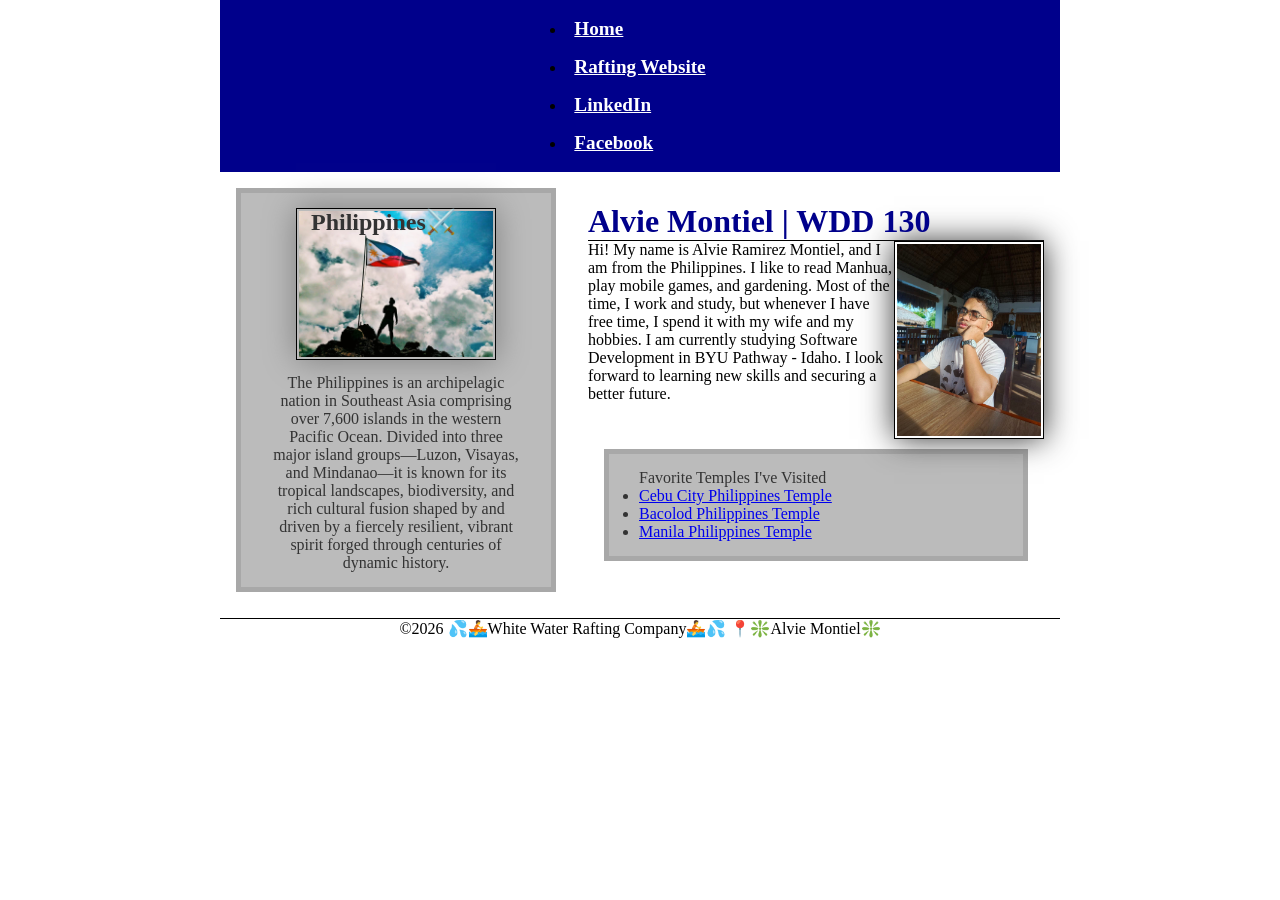
<file: index.html>
<!DOCTYPE html>
<html lang="en">

<head>
    <meta charset="UTF-8">
    <meta name="viewport" content="width=device-width, initial-scale=1.0">
    <title>Alvie Montiel | WDD 130</title>
    <meta name="description"
      content="Describe your home page here using keywords like your name, the course, the purpose of the page.">
    <meta name="author" content="Alvie Montiel">
    <link rel="stylesheet" href="styles/styles.css">
</head>

<body>
    <header>
        <nav>
            <ul>
                <li><a href="#">Home</a></li>
                <li><a href="">Rafting Website</a></li>
                <li><a href="https://linkedin.com.">LinkedIn</a></li>
                <li><a href="https://facebook.com.">Facebook</a></li>
            </ul>
        </nav>
    </header>
    <div class="grid">
        <main>
            <h1>Alvie Montiel | WDD 130</h1>
            <img src="images/profile.jpg" alt="Alvie's Profile Picture" width="200">
            <p> Hi! My name is Alvie Ramirez Montiel, and I am from the Philippines. I like to read
                Manhua, play mobile games, and gardening. Most of the time, I work and study, but
                whenever I have free time, I spend it with my wife and my hobbies. I am currently
                studying Software Development in BYU Pathway - Idaho. I look forward to learning new
                skills and securing a better future.
            </p>
            <ul class="box">
                <p>Favorite Temples I've Visited</p>
                <li><a href="https://www.churchofjesuschrist.org/imgs/3b515c363a8c71994bd6e110cf021fc84d9c90f6/full/500%2C/0/default"
                      target="_blank" rel="noopener">Cebu City Philippines Temple</a></li>
                <li><a href="https://www.churchofjesuschrist.org/imgs/315v9dsvyyvuvxwt1vo6vmet2uylo6yotdgd303q/full/500%2C/0/default"
                      target="_blank" rel="noopener">Bacolod Philippines Temple</a></li>
                <li><a href="https://www.churchofjesuschrist.org/imgs/cf62ebb59aefa1d2856981fb77574fb9982c5fad/full/500%2C/0/default"
                      target="_blank" rel="noopener">Manila Philippines Temple</a></li>
            </ul>
        </main>
        <aside class="box">
            <h2>Philippines⚔️</h2>
            <img src="images/phil-pic.jpg" alt="Man holding the Philippines flag under the sun">
            <p>The Philippines is an archipelagic nation in Southeast Asia comprising over 7,600
                islands
                in the
                western Pacific Ocean. Divided into three major island groups—Luzon, Visayas, and
                Mindanao—it is
                known for its tropical landscapes, biodiversity, and rich cultural fusion shaped by
                and driven by a fiercely resilient, vibrant spirit forged through centuries of
                dynamic
                history.</p>
        </aside>
    </div>

    <footer>
        <p>©️2026 💦🚣White Water Rafting Company🚣💦 📍❇️Alvie Montiel❇️</p>

    </footer>

</body>

</html>
</file>
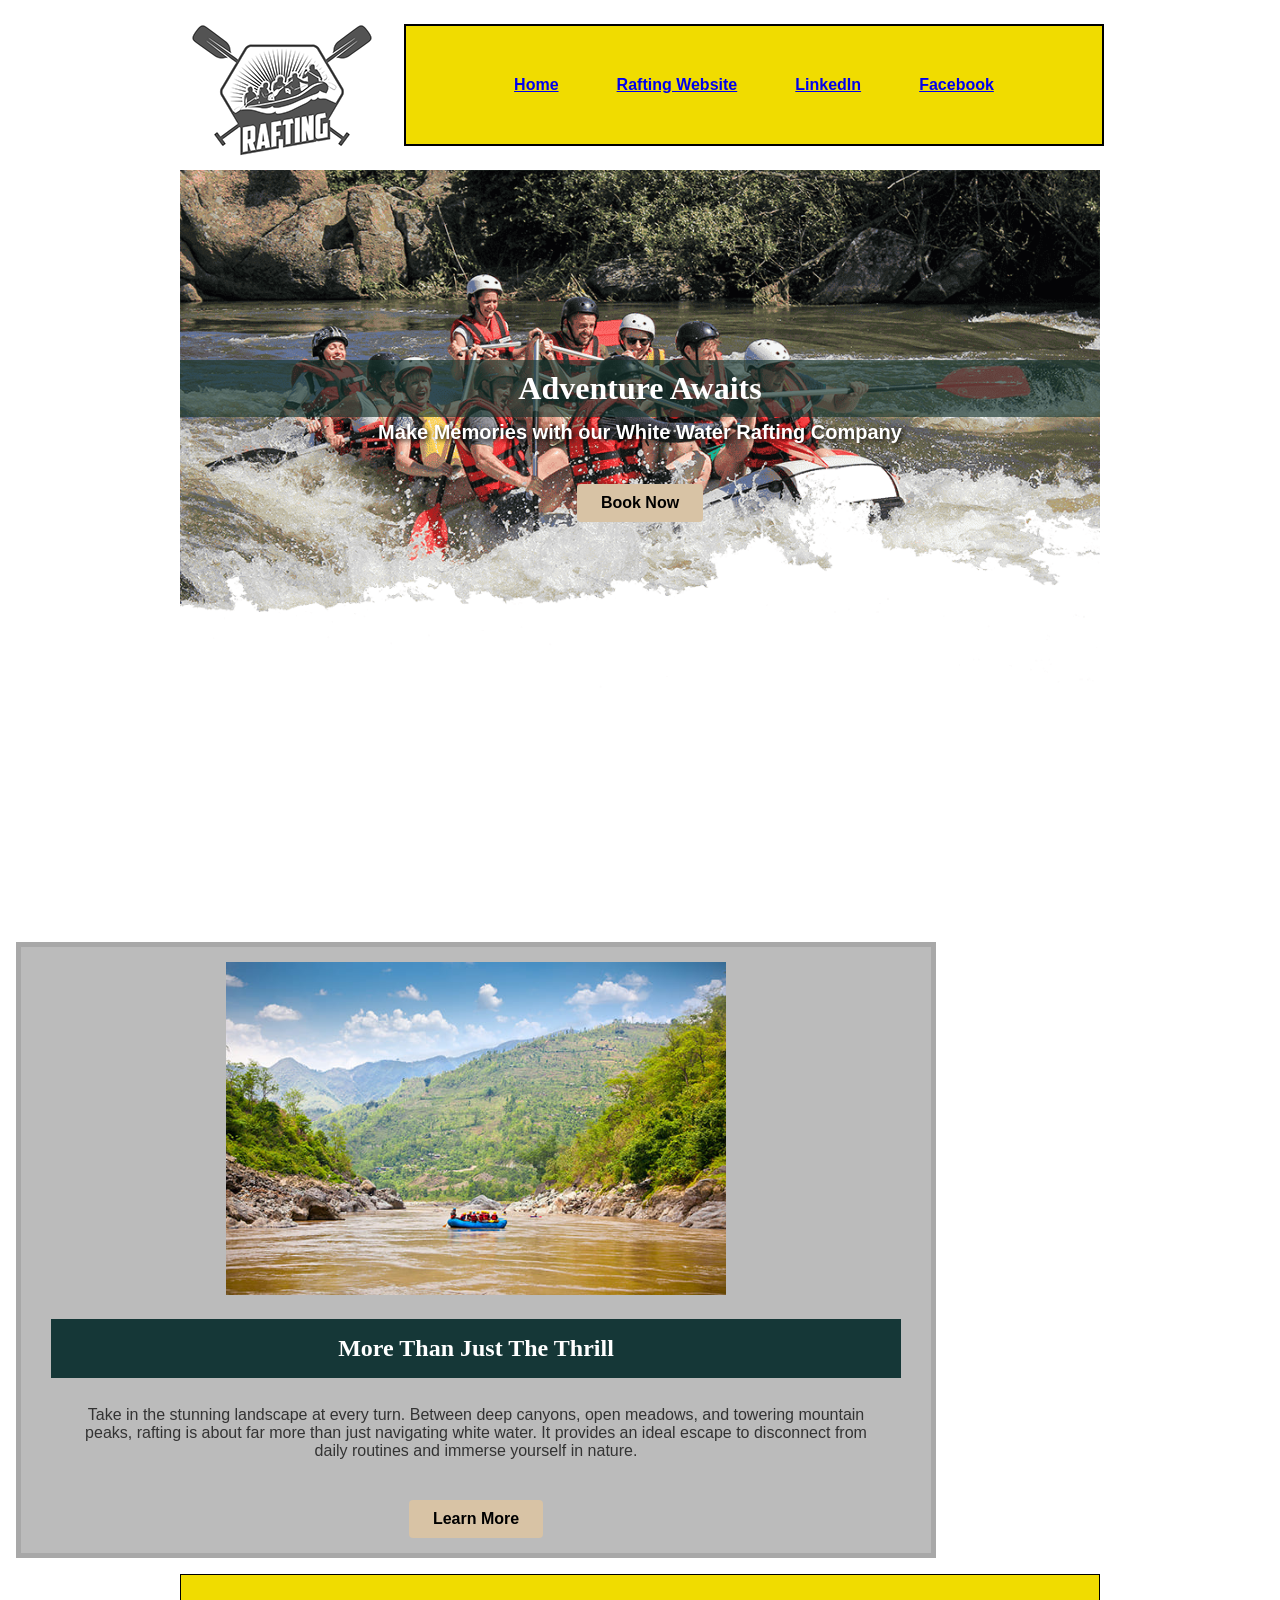
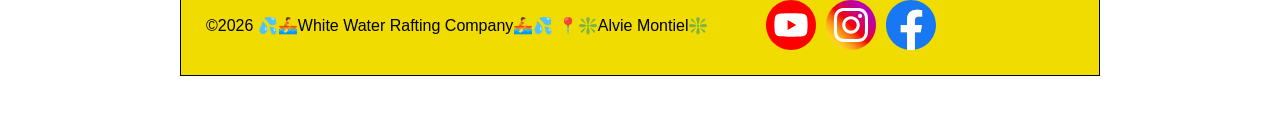
<file: wwr/index.html>
<!DOCTYPE html>
<html lang="en">

<head>
    <meta charset="UTF-8">
    <meta name="viewport" content="width=device-width, initial-scale=1.0">
    <title>Alvie Montiel | WDD 130 - W06 Project: Rafting Site - Home Page</title>
    <meta name="description"
      content="Describe your home page here using keywords like your name, the course, the purpose of the page.">
    <meta name="author" content="Alvie Montiel">
    <link rel="stylesheet" href="styles/rafting.css">
</head>

<body>
    <header>
        <img src="images/wwr-logo.png" alt="logo of White Water Rafting Company">
        <nav>
            <ul>
                <li><a href="index.html">Home</a></li>
                <li><a href="about.html">Rafting Website</a></li>
                <li><a href="https://linkedin.com.">LinkedIn</a></li>
                <li><a href="https://facebook.com.">Facebook</a></li>
            </ul>
        </nav>
    </header>
    <div class="hero">
        <main>
            <img src="images/hero_transparency.png" alt="Big picture of people having fun rafting">
            <div class="hero-content">
                <h1>Adventure Awaits</h1>
                <p>Make Memories with our White Water Rafting Company</p>
                <a class="book-now" href="contact.html">Book Now</a>
            </div>
        </main>
    </div>
    <aside class="box">
        <img src="images/featured_img.jpg" alt="Scenery with rapids.">
        <h2>More Than Just The Thrill</h2>
        <p>Take in the stunning landscape at every turn. Between deep canyons, open meadows, and
            towering mountain peaks, rafting is about far more than just navigating white water. It
            provides an ideal escape to disconnect from daily routines and immerse yourself in
            nature.</p>
        <a class="book-now" href="about.html">Learn More</a>

    </aside>

    <footer>
        <p>©️2026 💦🚣White Water Rafting Company🚣💦 📍❇️Alvie Montiel❇️</p>
        <nav class="socialmedia">
            <a href="https://facebook.com"> <img src="images/facebook-logo.svg"
                  alt="Facebook icon logo"></a>
            <a href="https://instagram.com"><img src="images/instagram-logo.svg"
                  alt="Instagram icon logo"></a>
            <a href="https://youtube.com"><img src="images/youtube-logo.svg"
                  alt="Youtube icon logo"></a>
        </nav>
    </footer>

</body>

</html>
</file>
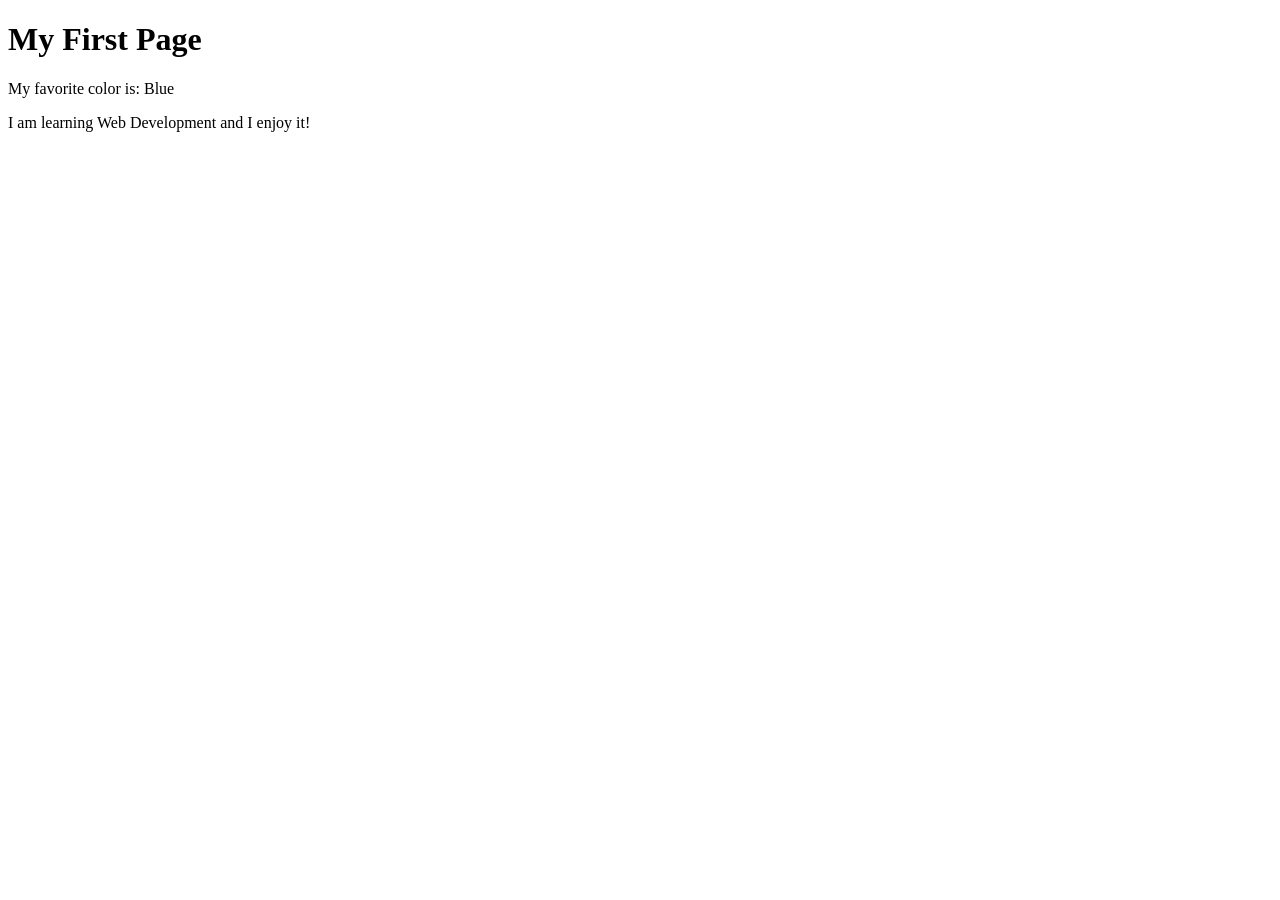
<file: week01/first-page.html>
<!DOCTYPE html>
<html lang="en">

<head>
    <meta charset="UTF-8">
    <meta name="viewport" content="width=device-width, initial-scale=1.0">
    <title>My First Page</title>
</head>

<body>
    <h1>My First Page</h1>
    <p>My favorite color is: Blue</p>
    <p>I am learning Web Development and I enjoy it!</p>
</body>

</html>
</file>
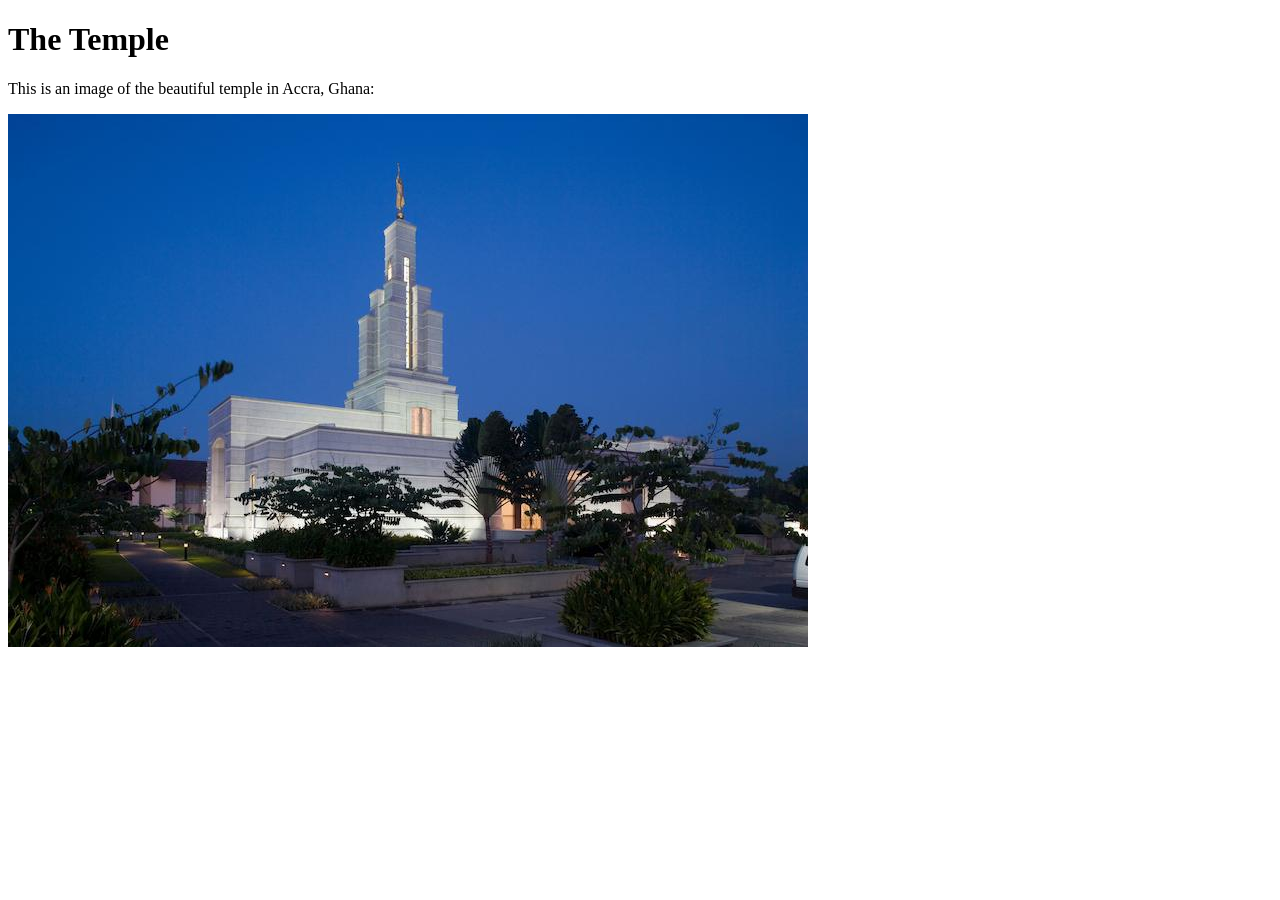
<file: week01/images-solution.html>
<!DOCTYPE html>
<html lang="en">
<head>
    <meta charset="UTF-8">
    <meta name="viewport" content="width=device-width, initial-scale=1.0">
    <title>Temple Image</title>
</head>
<body>
    <h1>The Temple</h1>
    <p>This is an image of the beautiful temple in Accra, Ghana:</p>
    <img src="images/temple-small.jpg" alt="The Accra Ghana Temple">
    
</body>
</html>
</file>
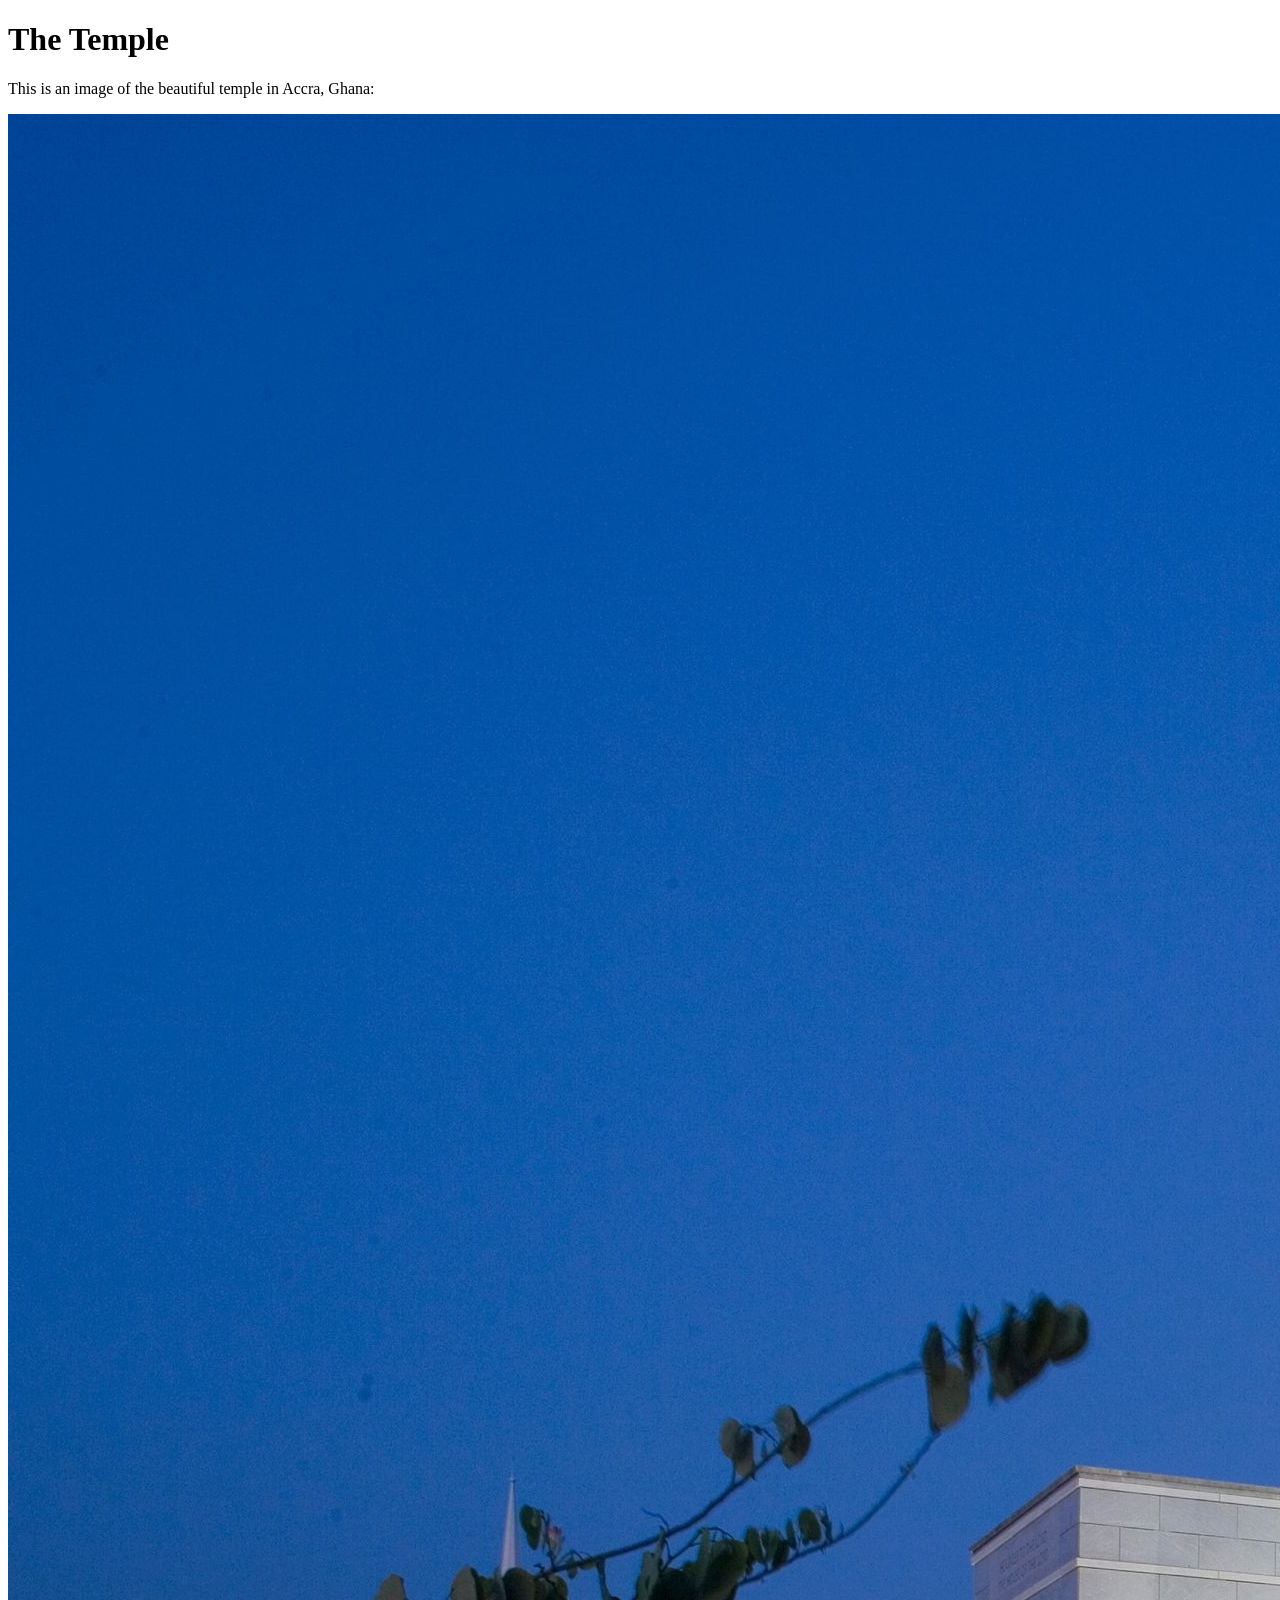
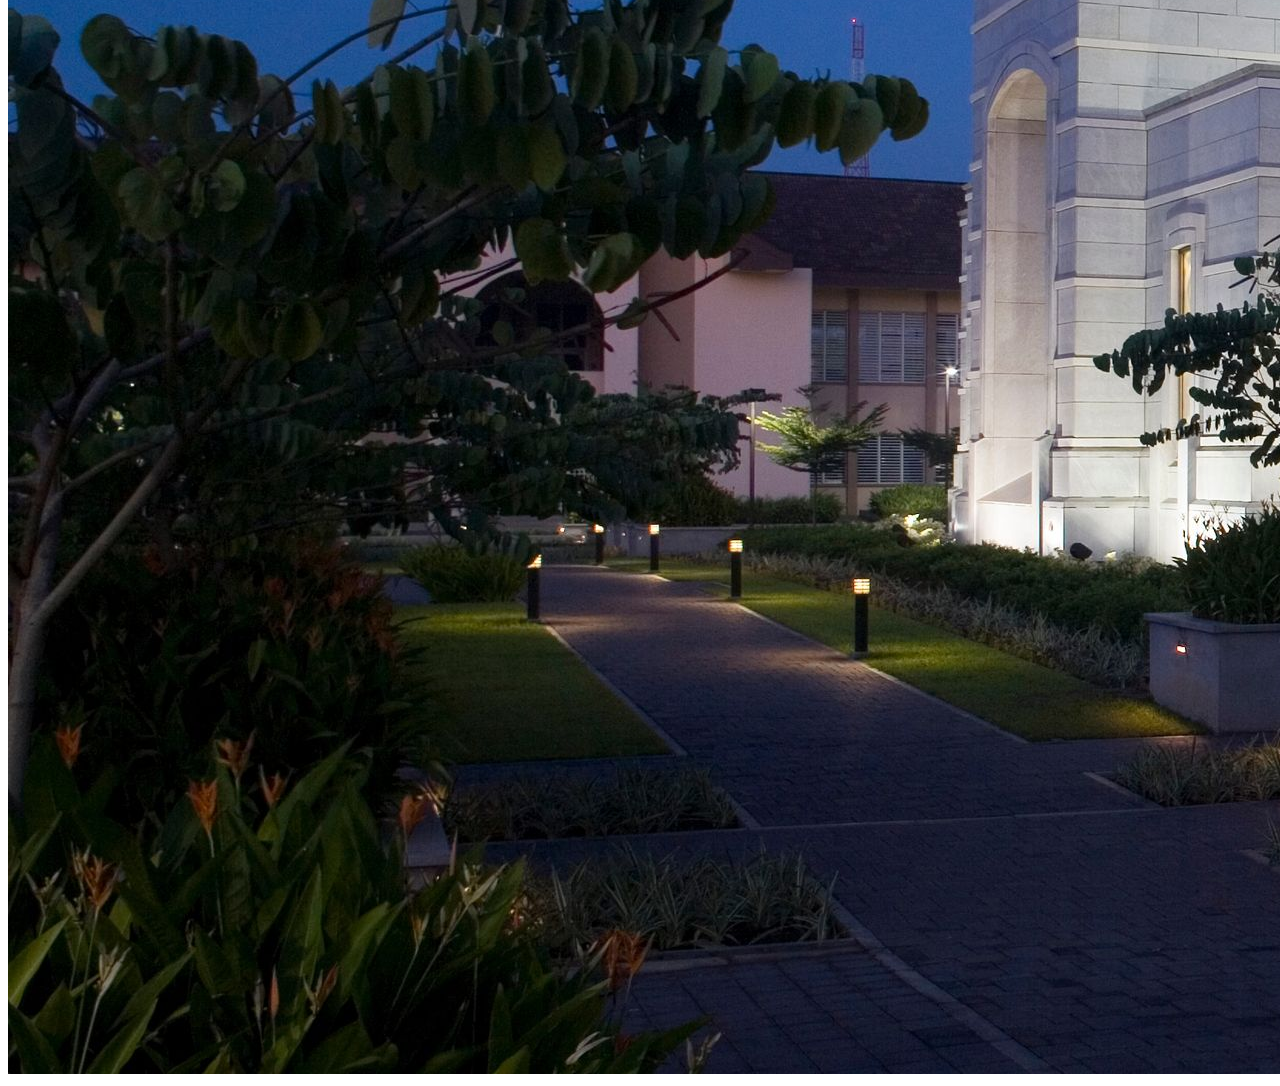
<file: week01/images.html>
<!DOCTYPE html>
<html lang="en">
<head>
    <meta charset="UTF-8">
    <meta name="viewport" content="width=device-width, initial-scale=1.0">
    <title>Temple Image</title>
</head>
<body>
    <h1>The Temple</h1>
    <p>This is an image of the beautiful temple in Accra, Ghana:</p>
    <img src="images/temple-large.jpeg" alt="The Accra Ghana Temple">
    
</body>
</html>
</file>
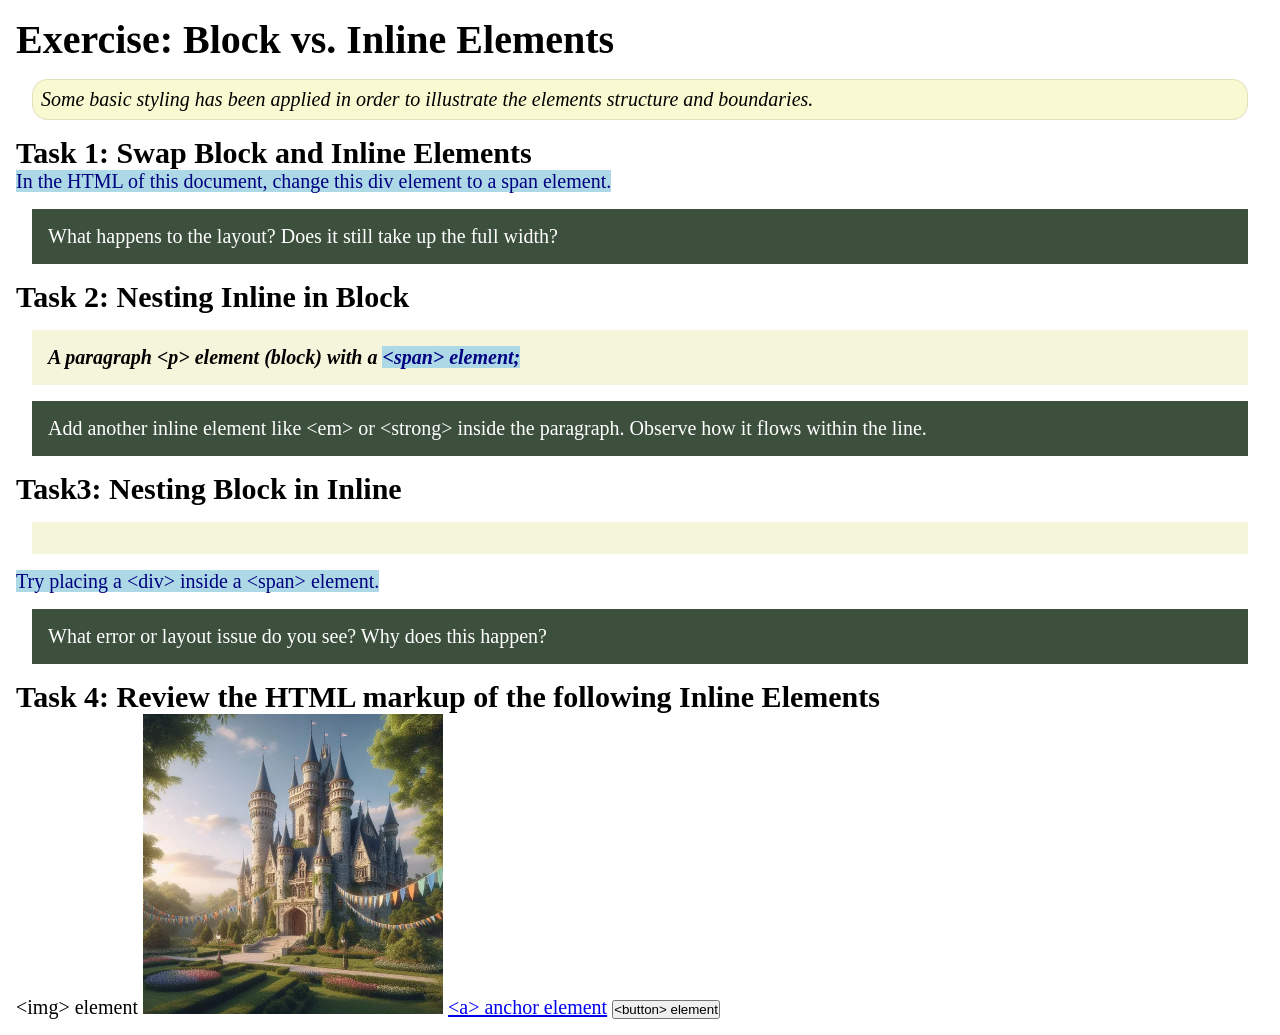
<file: week02/block-vs-inline.html>
<!DOCTYPE html>
<html lang="en">

<head>
    <meta charset="UTF-8">
    <meta name="viewport" content="width=device-width, initial-scale=1.0">
    <title>Exercise: Block vs. Inline Elements</title>
    <link rel="stylesheet" href="styles/block-vs-inline.css">
</head>

<body>
    <main>
        <h1>Exercise: Block vs. Inline Elements</h1>
        <p class="note">Some basic styling has been applied in order to illustrate the elements
            structure and boundaries.</p>

        <h2>Task 1: Swap Block and Inline Elements</h2>
        <span>In the HTML of this document, change this div element to a span element.</span>

        <p class="question">What happens to the layout? Does it still take up the full width?</p>

        <h2>Task 2: Nesting Inline in Block</h2>
        <p><em><strong>A paragraph &lt;p&gt; element (block) with a <span>&lt;span&gt;
                        element;</strong></em></span>
        </p>
        <p class="question">Add another inline element like &lt;em&gt; or &lt;strong&gt; inside the
            paragraph. Observe
            how it flows within the line.</p>

        <h2>Task3: Nesting Block in Inline</h2>
        <span>
            <div></div>Try placing a &lt;div&gt; inside a &lt;span&gt; element.
        </span>
        <p class="question">What error or layout issue do you see? Why does this happen?</p>


        <h2>Task 4: Review the HTML markup of the following Inline Elements</h2>
        &lt;img&gt; element
        <img src="images/castle.webp" alt="placeholder image (images are inline)" width="300"
          height="300">
        <a href="https://churchofjesuschrist.org">&lt;a&gt; anchor element</a>
        <button type="button">&lt;button&gt; element</button>
    </main>
</body>

</html>
</file>
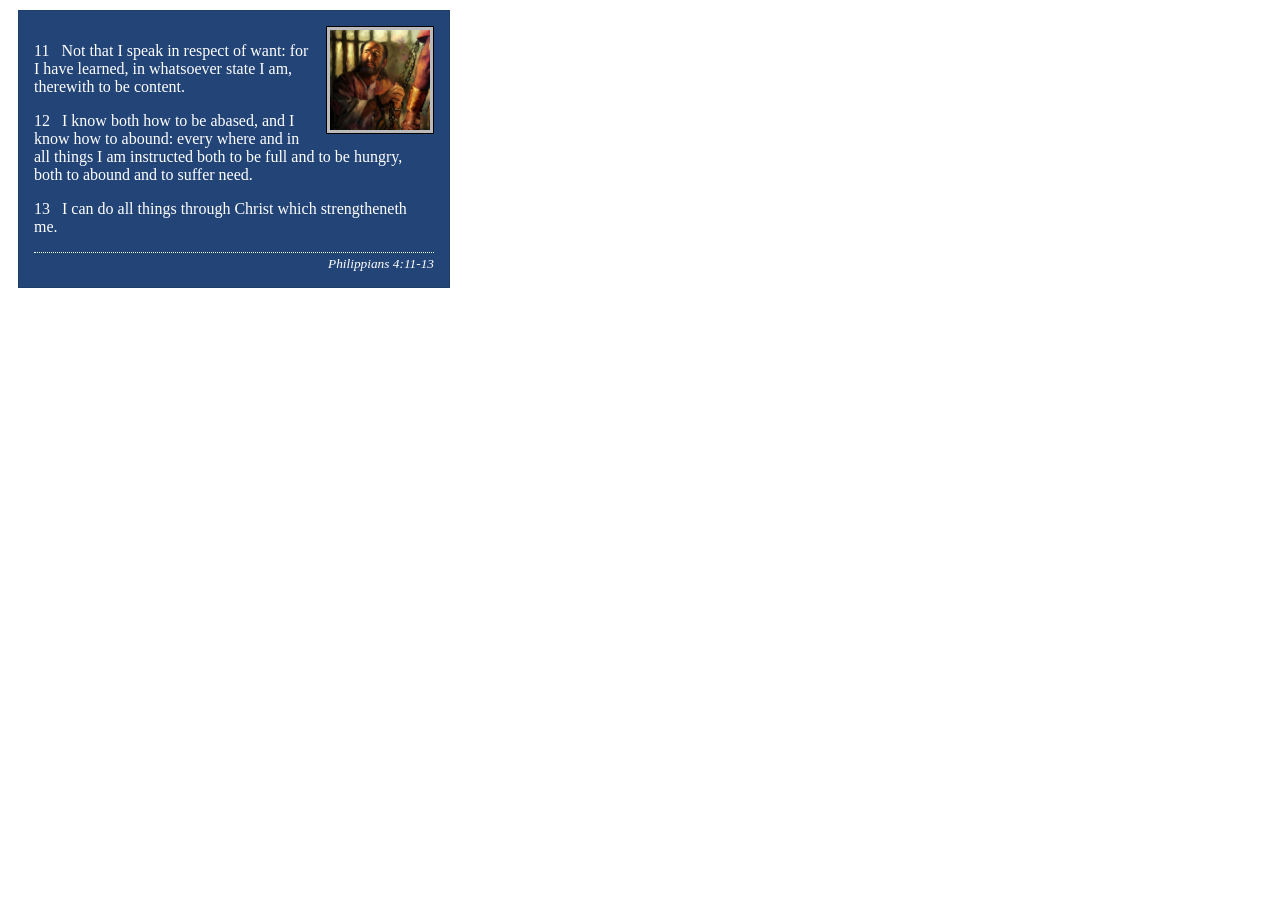
<file: week02/box-model-solution.html>
<!DOCTYPE html>
<html lang="en">
<head>
    <meta charset="UTF-8">
    <meta name="viewport" content="width=device-width, initial-scale=1.0">
    <title>Box Model Activity</title>
    <link rel="stylesheet" href="styles/box-model-solution.css">
</head>
<body>
    <main>
        <div class="callout">
            <img src="images/apostle-paul-imprisoned.webp" alt="Paul the Apostle - Imprisoned in Rome" width="200" height="200">
            <blockquote>
                <p>11 &nbsp; Not that I speak in respect of want: for I have learned, in whatsoever state I am, therewith to be content.</p>
                <p>12 &nbsp; I know both how to be abased, and I know how to abound: every where and in all things I am instructed both to be full and to be hungry, both to abound and to suffer need.</p>
                <p>13 &nbsp; I can do all things through Christ which strengtheneth me.</p>
            </blockquote>
            <cite>Philippians 4:11-13</cite>
        </div>
    </main>
</body>
</html>
</file>
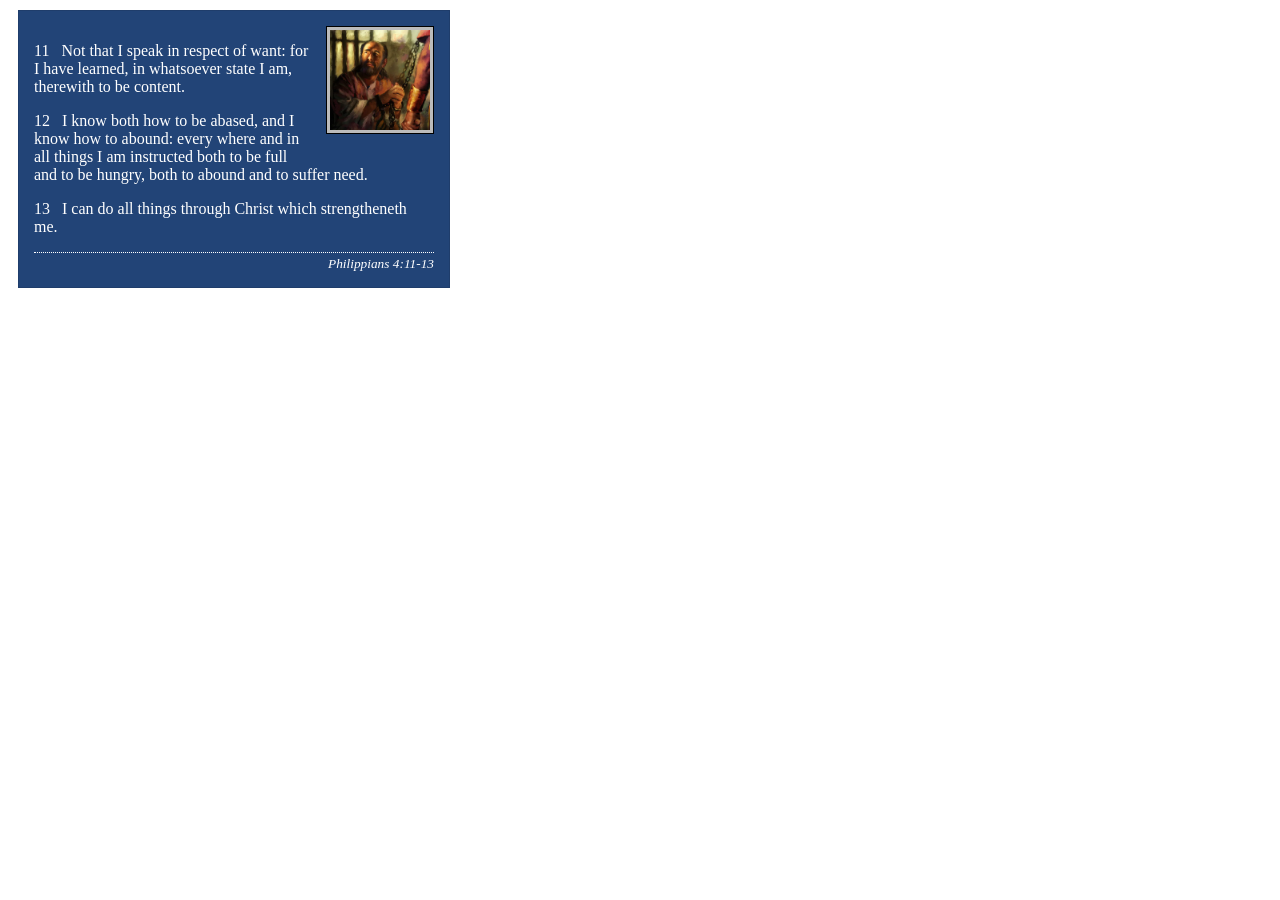
<file: week02/box-model.html>
<!DOCTYPE html>
<html lang="en">

<head>
    <meta charset="UTF-8">
    <meta name="viewport" content="width=device-width, initial-scale=1.0">
    <title>Box Model Activity</title>
    <link rel="stylesheet" href="styles/box-model.css">
</head>

<body>
    <main>
        <div class="callout">
            <img src="images/apostle-paul-imprisoned.webp"
              alt="Paul the Apostle - Imprisoned in Rome" width="200" height="200">
            <blockquote>
                <p>11 &nbsp; Not that I speak in respect of want: for I have learned, in whatsoever
                    state I am, therewith to be content.</p>
                <p>12 &nbsp; I know both how to be abased, and I know how to abound: every where and
                    in all things I am instructed both to be full and to be hungry, both to abound
                    and to suffer need.</p>
                <p>13 &nbsp; I can do all things through Christ which strengtheneth me.</p>
            </blockquote>
            <cite>Philippians 4:11-13</cite>
        </div>
    </main>
</body>

</html>
</file>
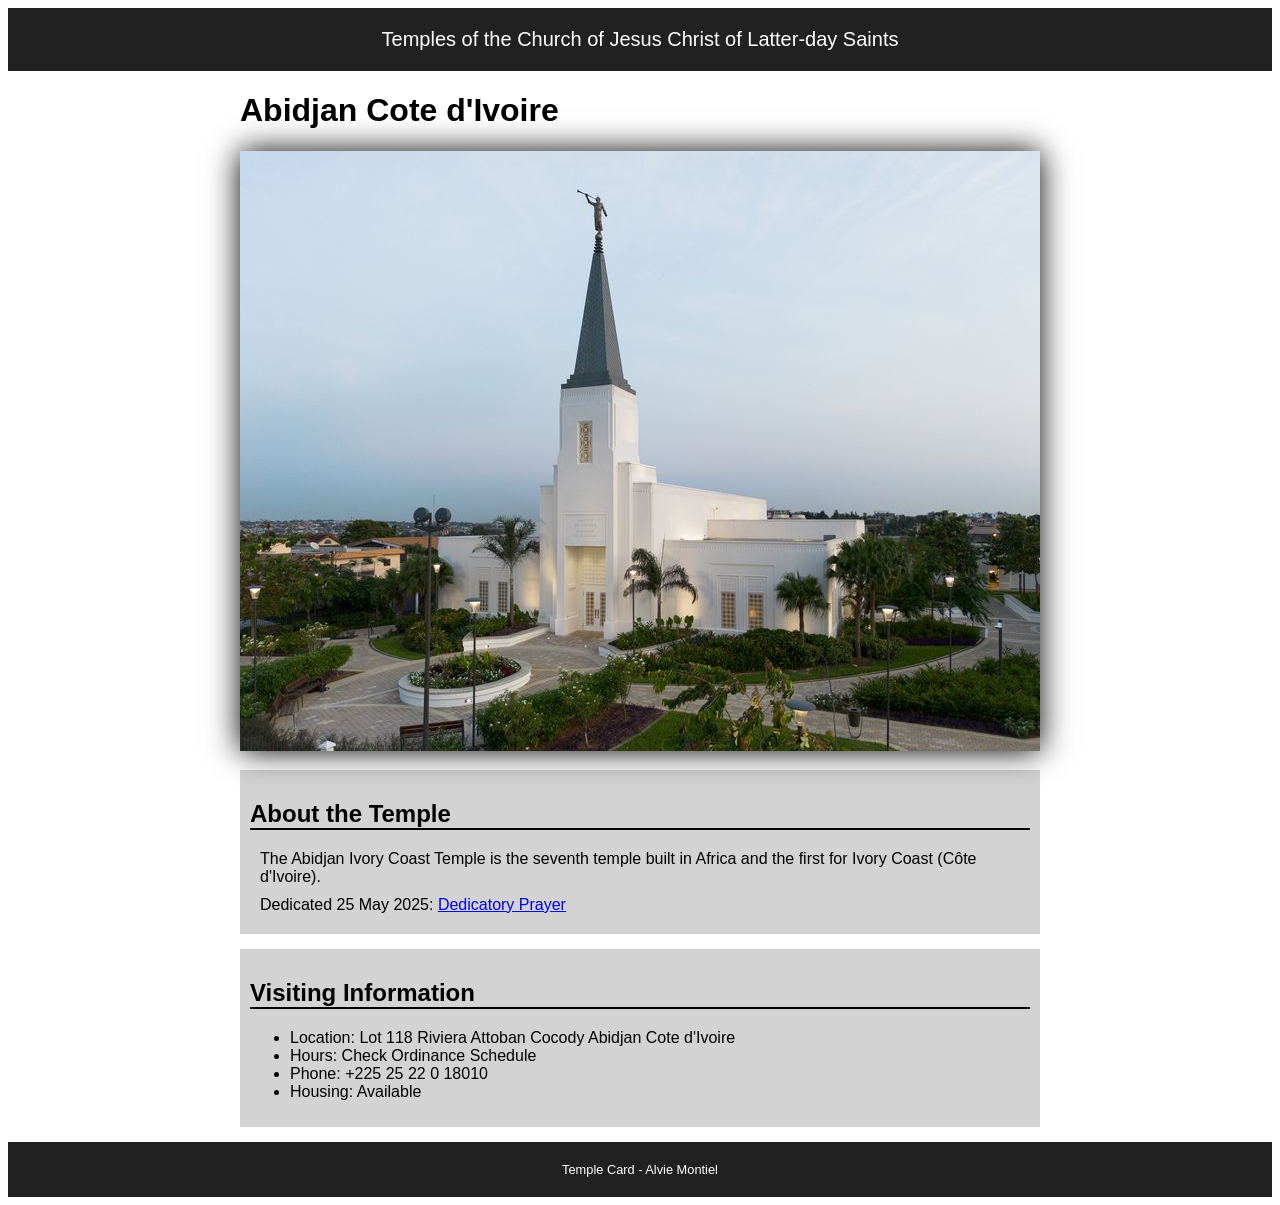
<file: week02/temple.html>
<!DOCTYPE html>
<html lang="en">

<head>
    <meta charset="UTF-8">
    <meta name="viewport" content="width=device-width, initial-scale=1.0">
    <title>Temple Card - Abidjan Cote d'Ivoire</title>
    <link rel="stylesheet" href="styles/temple.css">
</head>

<body>
    <header>
        <p>Temples of the Church of Jesus Christ of Latter-day Saints</p>
    </header>
    <main>
        <h1>Abidjan Cote d'Ivoire</h1>
        <picture>
            <img src="images/abidjan-ivory-coast.jpeg" alt="Abidjan Cote d'Ivoire Temple">
        </picture>
        <section>
            <h2>About the Temple</h2>
            <p>The Abidjan Ivory Coast Temple is the seventh temple built in Africa and the first
                for Ivory Coast (Côte
                d'Ivoire).</p>
            <p>Dedicated 25 May 2025: <a
                  href="https://www.churchofjesuschrist.org/temples/dedicatory-prayer/abidjan-ivory-coast-temple/2025-05-25?lang=eng"
                  target="_blank" rel="noopener noreferrer">Dedicatory Prayer</a></p>
        </section>
        <section>
            <h2>Visiting Information</h2>
            <ul>
                <li>Location: Lot 118 Riviera Attoban Cocody Abidjan Cote d'Ivoire</li>
                <li>Hours: Check Ordinance Schedule</li>
                <li>Phone: +225 25 22 0 18010</li>
                <li>Housing: Available</li>
            </ul>
        </section>
    </main>
    <footer>
        <p>Temple Card - Alvie Montiel</p>
    </footer>
</body>

</html>
</file>
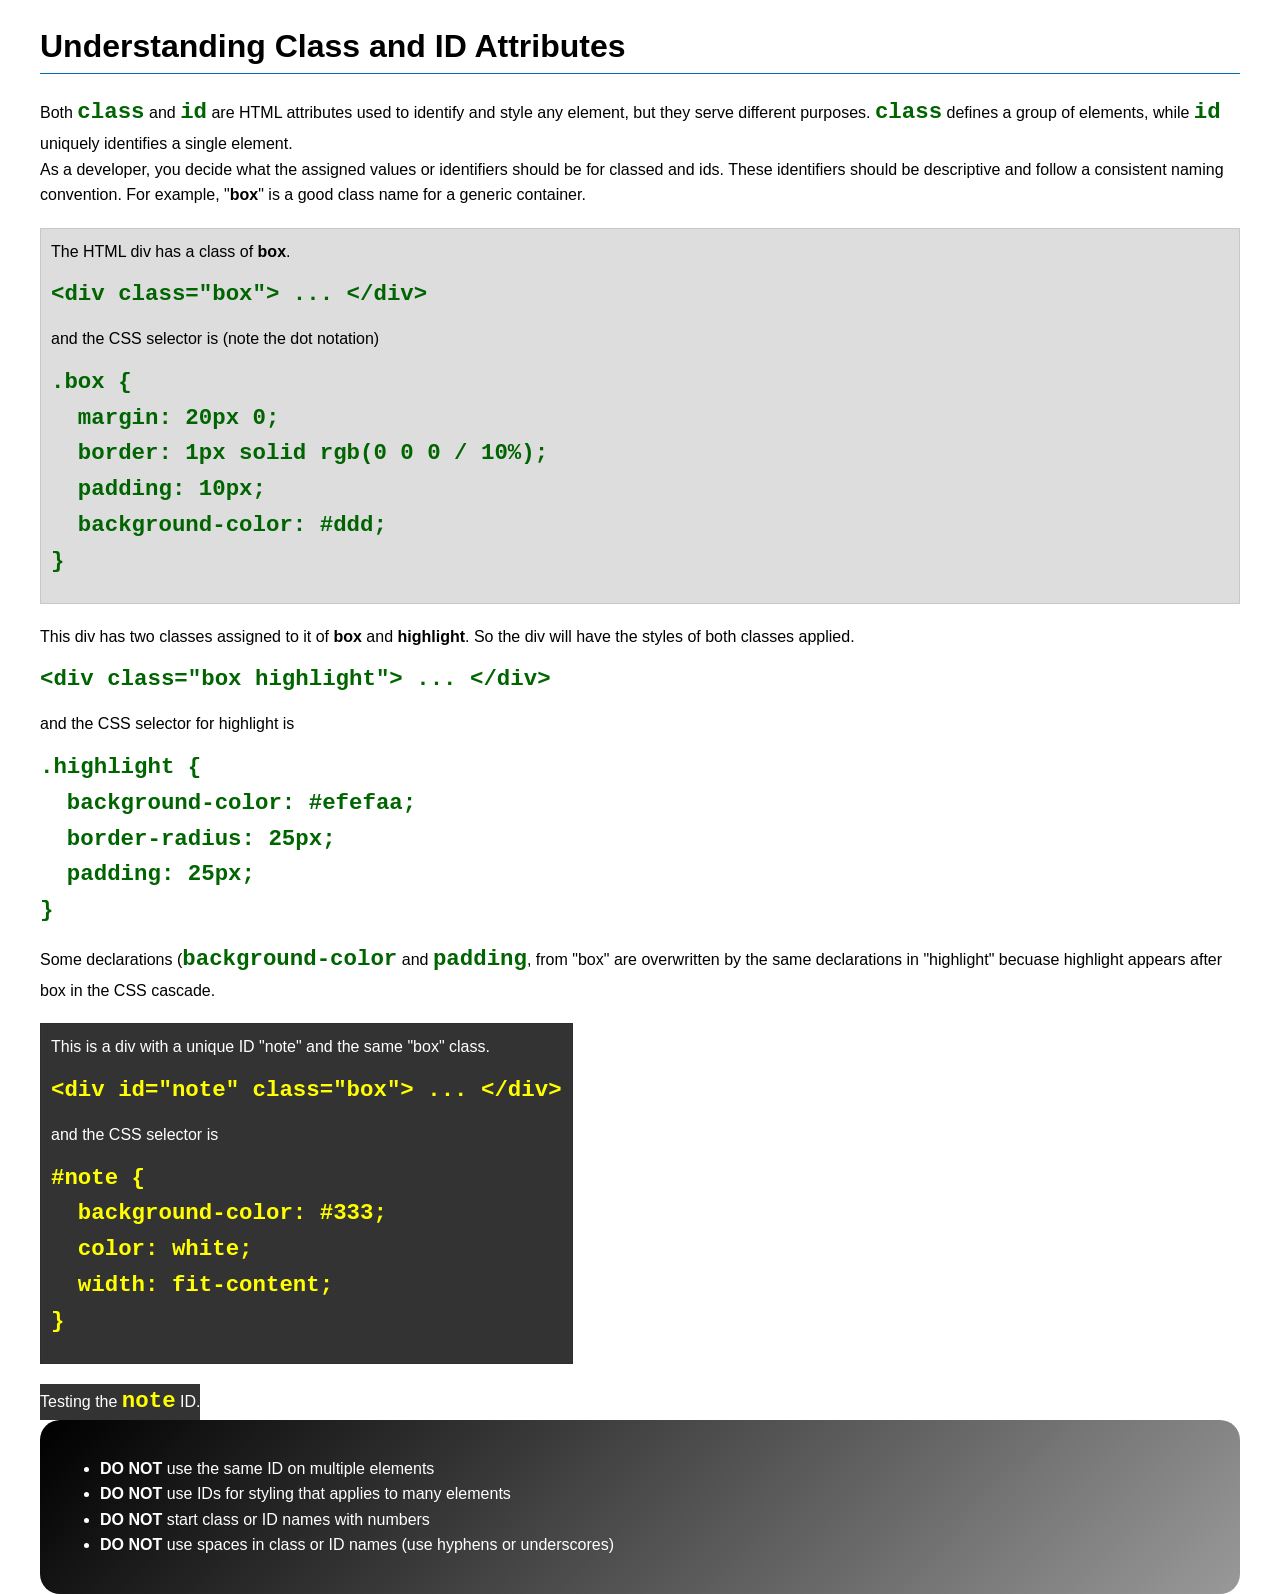
<file: week03/class-and-id.html>
<!DOCTYPE html>
<html lang="en">

<head>
    <meta charset="UTF-8">
    <meta name="viewport" content="width=device-width, initial-scale=1.0">
    <title>Class vs ID Attributes</title>
    <link rel="stylesheet" href="styles/class-and-id.css">
</head>

<body>
    <h1>Understanding Class and ID Attributes</h1>
    <p>Both <code>class</code> and <code>id</code> are HTML attributes used to identify and style
        any element, but they
        serve different purposes. <code>class</code> defines a group of elements, while
        <code>id</code> uniquely
        identifies a single element.
    </p>
    <p>As a developer, you decide what the assigned values or identifiers should be for classed and
        ids. These
        identifiers should be
        descriptive and follow a consistent naming convention. For example, "<strong>box</strong>"
        is a good class name
        for a generic container.</p>
    <div class="box">
        <p>The HTML div has a class of <strong>box</strong>.</p>
        <pre><code class="html">&lt;div class="box"&gt; ... &lt;/div&gt;</code></pre>
        and the CSS selector is (note the dot notation)
        <pre><code class="css">.box {
  margin: 20px 0;
  border: 1px solid rgb(0 0 0 / 10%);
  padding: 10px;
  background-color: #ddd; 
}</code></pre>
    </div>

    <!-- <div class="box highlight"> -->
    <p>This div has two classes assigned to it of <strong>box</strong> and
        <strong>highlight</strong>. So the div
        will have the styles of both classes applied.
    </p>
    <pre><code class="html">&lt;div class="box highlight"&gt; ... &lt;/div&gt;</code></pre>
    and the CSS selector for highlight is
    <pre><code class="css">.highlight {
  background-color: #efefaa;
  border-radius: 25px;
  padding: 25px;
}</code></pre>
    <p>Some declarations (<code>background-color</code> and <code>padding</code>, from "box" are
        overwritten by the same declarations in "highlight" becuase highlight appears after box
        in the CSS cascade.</p>
    </div>

    <div id="note" class="box">
        <p>This is a div with a unique ID "note" and the same "box" class.</p>
        <pre><code class="html">&lt;div id="note" class="box"&gt; ... &lt;/div&gt;</code></pre>
        and the CSS selector is
        <pre><code class="css">#note {
  background-color: #333;
  color: white;
  width: fit-content;
}</code></pre>
    </div>

    <div id="note">
        <p>Testing the <code>note</code> ID.</p>
    </div>

    <section id="best-practice">
        <ul>
            <li><strong>DO NOT</strong> use the same ID on multiple elements</li>
            <li><strong>DO NOT</strong> use IDs for styling that applies to many elements</li>
            <li><strong>DO NOT</strong> start class or ID names with numbers</li>
            <li><strong>DO NOT</strong> use spaces in class or ID names (use hyphens or underscores)
            </li>
        </ul>
    </section>


</body>

</html>
</file>
<file: styles/styles.css>
* {
    margin: 0;
    padding: 0;
    box-sizing: border-box;
}

:root {
    --border: 1px solid black;
    --padding: 2px;

}

header,
.grid,
footer {
    max-width: 840px;
    margin: 0 auto;
}

nav {
    background-color: darkblue;
    padding: 10px;
    display: flex;
    justify-content: space-evenly;
    align-items: center;
}

nav a {
    color: white;
    display: block;
    padding: 0.5rem;
    font-size: 1.2rem;
    font-weight: 700;
    color: #fff;
}

h1 {
    color: darkblue;
    border-bottom: var(--border);
}

aside {
    position: relative;
    width: 20rem;
    text-align: center;
    grid-column: 1/2;
    grid-row: 1/2;
}

aside h2 {
    position: absolute;
    top: 15px;
    left: 70px;
}

img {
    width: 150px;
    height: auto;
    border: var(--border);
    padding: var(--padding);
    box-shadow: 0 0 30px gray;
    margin-bottom: 10px;
}

p {
    padding: 0px;
}

main {
    max-width: 800px;
    margin: 1rem;
    grid-column: 2/3
}

aside img {
    width: 200px;
    height: auto;

}

main img {
    float: right;
    width: 150px;
    height: auto;
    border: var(--border);
    padding: var(--padding);
    box-shadow: 0 0 30px #333;

}

footer {
    margin-top: 10px;
    border-top: var(--border);
    text-align: center;
}

/* Class Selector */
.box {
    clear: right;
    margin: 1rem;
    border: 5px solid rgba(9, 0, 0, 0.1);
    padding: 15px 30px;
    background-color: #bbb;
    color: #333;
}

.grid {
    display: grid;
    align-items: center;

}
</file>
<file: wwr/styles/rafting.css>
:root {
    --primary-color: #153737;
    --secondary-color: gainsboro;
    /* light-brown */
    --accent1-color: #264653;
    --accent2-color: #f0dc00;
    --heading-font: "Times New Roman",
        "Georgia",
        serif;
    --body-font: Arial, Helvetica, san-serif;
}

* {
    margin: 0;
    padding: 0;
    box-sizing: border-box;
}

head,
main,
footer,
header {
    width: 920px;
    margin: auto;
}

nav,
p,
section,
article {
    margin: 16px;
    padding: 8px;
}

header {
    display: grid;
    grid-template-columns: 200px 1fr 1fr;
    align-items: center;
}

nav {
    text-decoration: none;
    font-weight: 600;
    margin-right: 0;

}

nav ul {
    display: flex;
    justify-content: space-evenly;
    align-items: center;
    list-style: none;
    width: 200%;
    padding: 50px;
    border: 2px solid black;
    background-color: var(--accent2-color);
}

body {
    font-family: var(--body-font);
    color: var(--accent1-color);
}

h1,
h2 {
    font-family: var(--heading-font);
    align-items: center;
}

.hero h1 {
    position: absolute;
}

h1 {
    top: 20px;
    width: 100%;
    padding: 16px;
    text-align: center;
    opacity: 0, 0.7;
    background-color: var(--primary-color);
    color: white;
}

h2 {
    margin: 20px 0 20px;
    width: 100%;
    padding: 16px;
    text-align: center;
    opacity: 0, 0.7;
    background-color: var(--primary-color);
    color: white;
}

footer {
    border: 1px solid black;
    margin-bottom: 50px;
    padding: 1px;
    color: black;
    display: flex;
    align-items: center;
    background-color: var(--accent2-color);
}

/* Class Selector */
.history div {
    color: #153737;
    width: 100%;
    display: grid;
    grid-template-columns: repeat(3, minmax(275px, 1fr));
    align-items: center;
    justify-content: space-evenly;
}

.history h2 {
    grid-column: 1/4
}

.history img {
    width: 100%;
    height: auto;
    box-shadow: 0 0 30px var(--accent1-color);
}

.socialmedia a {
    text-decoration: none;
}

.socialmedia img {
    width: 50px;
    height: auto;
    margin-left: 10px;
    float: right;

}

.hero,
.grid {
    position: relative;
    margin-bottom: 250px;
}

.hero img {
    position: relative;
    display: block;
    width: 100%;
    height: auto;
}

.hero article img {
    position: relative;
    float: right;
    width: 125px;
    border: 1px;
    margin: 2px;
    box-shadow: 0 0 30px var(--accent1-color);
}

.hero article {
    position: absolute;
    background-color: var(--accent2-color);
    color: var(--accent1-color);
    font-weight: 400;
}

.trip {
    display: flex;
    flex-direction: row;
    justify-content: space-between;
    gap: 11px;
}

.trip img {
    width: 150px;
    height: 160px;
    box-shadow: 0 0 30px var(--accent1-color);
}

.trip figcaption {
    color: #153737;
    font-size: .8rem;
    text-align: center;
    margin-top: 5px;
}

.contact-container {
    max-width: 800px;
    margin: 0 auto;
    padding: 20px;
}

.header-section {
    text-align: center;
    margin-bottom: 30px;
}

.header-section h1 {
    position: relative;
    font-weight: normal;
    margin-bottom: 5px;
    margin-bottom: 25px;
}

.content-section {
    display: flex;
    flex-direction: row;
    gap: 30px;
}

.map {
    flex: 1;
}

.map iframe {
    width: 100%;
    height: 400px;
}

.form-column {
    flex: 1;
}

/* -------------------------------------- */

.header-section p {
    margin: 5px 0;
    font-weight: bold;
    font-size: 14px;
}

.form-row label.main-label {
    width: 120px;
    font-size: 14px;
    padding-top: 5px;
    margin-bottom: 25px;
}

.form-input-group input[type="text"],
.form-input-group input[type="email"],
.form-input-group textarea {
    margin: 20px;
    width: 100%;
    padding: 6px;
    border: 1px solid #999;
    box-sizing: border-box;
}

.radio-group {
    display: flex;
    flex-direction: column;
    gap: 8px;
    font-size: 14px;
    margin-bottom: 25px;
}

.radio-group label {
    margin-left: 5px;
}

.newsletter-row {
    margin-bottom: 30px;
    font-size: 14px;
    display: flex;
    align-items: center;
}

.newsletter-row input {
    margin-right: 8px;
}

.submit-btn {
    width: 100%;
    padding: 8px;
    background-color: #f0f0f0;
    border: 1px solid #999;
    cursor: pointer;
    font-size: 14px;
}

.submit-btn:hover {
    background-color: #e0e0e0;
}

/* -------------------------- start */
header.hero {
    position: absolute;
    z-index: 10;
    align-items: center;
}

.book-now {
    display: inline-block;
    background-color: #d8c3a5;
    /* tan / sand accent color */
    color: #000;
    text-decoration: none;
    padding: 10px 24px;
    border-radius: 4px;
    font-weight: bold;
    margin-top: 1rem;
}

.grid main {
    text-align: center;
}

.hero-content {
    position: absolute;
    top: 50%;
    left: 50%;
    transform: translate(-50%, -50%);
    width: 100%;
    text-align: center;
}

.hero-content h1 {
    position: relative;
    width: 920px;
    max-width: 90%;
    margin: 0 auto 1rem auto;
    background-color: rgba(22, 53, 46, 0.65);
    color: #ffffff;
    padding: 10px 0;
}

.hero-content p {
    color: #ffffff;
    font-size: 1.25rem;
    font-weight: bold;
    text-shadow: 2px 2px 4px rgba(0, 0, 0, 0.9);
    margin: 0 0 1rem 0;
}

.hero main {
    margin-top: 0px;
}

/* --------------------------- end */

/* start */

/* end */

aside img {
    width: 200px;
    height: auto;

}

/* Class Selector */
.box {
    clear: right;
    margin: 1rem;
    border: 5px solid rgba(9, 0, 0, 0.1);
    padding: 15px 30px;
    background-color: #bbb;
    color: #333;

}

.box aside {
    align-items: center;
}

aside {
    width: 920px;
    justify-self: center;
    text-align: center;
}

aside h2 {
    top: 15px;
    left: 70px;
}

aside img {
    width: 500px;
    height: auto;
    justify-self: left;

}

ul p {
    margin: 0 auto;
    font-weight: 800;
    color: black;
}
</file>
<file: week02/styles/block-vs-inline.css>
* {
    margin: 0;
    padding: 0;
}

body {
    font-size: 20px;
    margin: 1rem;
}

p,
div {
    background-color: beige;
    margin: 1rem;
    padding: 1rem;
}

span {
    color: navy;
    background-color: lightblue;
}

code {
    margin: 0;
    padding: 0;
    color: green;
    font-size: 1.2rem;
}

.note {
    font-style: italic;
    background-color: lightgoldenrodyellow;
    border-radius: 1rem;
    border: 1px solid rgb(0 0 0 / 10%);
    margin: 1rem;
    padding: .5rem;
}

.question {
    background-color: #3d503d;
    color: #fff;
}
</file>
<file: week02/styles/box-model-solution.css>
.callout {
    max-width: 400px;
    margin: 10px;
    border: 1px solid rgba(0, 0, 0, .1);
    padding: 15px;
    background-color: #247;
    color: #fff;
}

.callout img {
    float: right;
    margin: 0 0 10px 15px;
    border: 1px solid #000;
    padding: 3px;
    background-color: #bbb;
    width: 100px;
    height: auto;

}

blockquote {
    margin: 0;
}

cite {
    display: block;
    border-top: 1px dotted #fff;
    padding-top: 3px;
    text-align: right;
    font-size: smaller;
}
</file>
<file: week02/styles/box-model.css>
.callout {
    max-width: 400px;
    margin: 10px;
    border: 1px solid rgba(0, 0, 0, .1);
    padding: 15px;
    background-color: #247;
    color: #fff;
}

.callout img {

    float: right;
    margin: 0 0 15px 15px;
    border: 1px solid black;
    padding: 3px;
    background-color: #bbb;
    width: 100px;
    height: auto
}

blockquote {
    margin: 0;
}

cite {
    display: block;
    border-top: 1px dotted #fff;
    padding-top: 3px;
    text-align: right;
    font-size: smaller;
}
</file>
<file: week02/styles/temple.css>
body {
    font-family: Arial, Helvetica, sans-serif;
}

header,
footer {
    background-color: rgb(33, 33, 33);
    color: white;
    padding: 10px;
    text-align: center;
}

header {
    font-size: 1.25rem;
}

footer {
    font-size: 0.8rem;
}

section {
    background-color: lightgray;
    padding: 10px;
    margin: 15px auto;
}

main {
    margin: 0 auto;
    max-width: 800px;
}

h2 {
    border-bottom: 2px solid black;
}

picture img {
    box-shadow: 0 0 30px black;
    max-width: 100%;
    height: auto;
}

p {
    margin: 10px;
}
</file>
<file: week03/styles/class-and-id.css>
body {
    font-family: Arial, sans-serif;
    line-height: 1.6;
    margin: 0;
    padding: 0 40px;
}

h1 {
    border-bottom: 1px solid rgb(0 110 182);
    padding-bottom: 0;
}



p {
    margin: 0;
}

code {
    color: darkgreen;
    font-weight: 700;
    font-size: 1.4rem;
}

/* Class examples - can be reused */

.box {
    margin: 20px 0;
    border: 1px solid rgb(0 0 0 / 10%);
    padding: 10px;
    background-color: #ddd; /* this is shorthand for #dddddd */
}

.highlight {
    background-color: #efefaa;
    border-radius: 25px;
    padding: 25px;
}

/* ID examples - should be unique */

#note {
    background-color: #333;
    color: white;
    width: fit-content;
}

#note code {
    color: yellow;
}

#best-practice {
    background: linear-gradient(135deg, #000 0%, #999 100%);
    color: white;
    border-radius: 20px;
    padding: 20px
}
</file>
